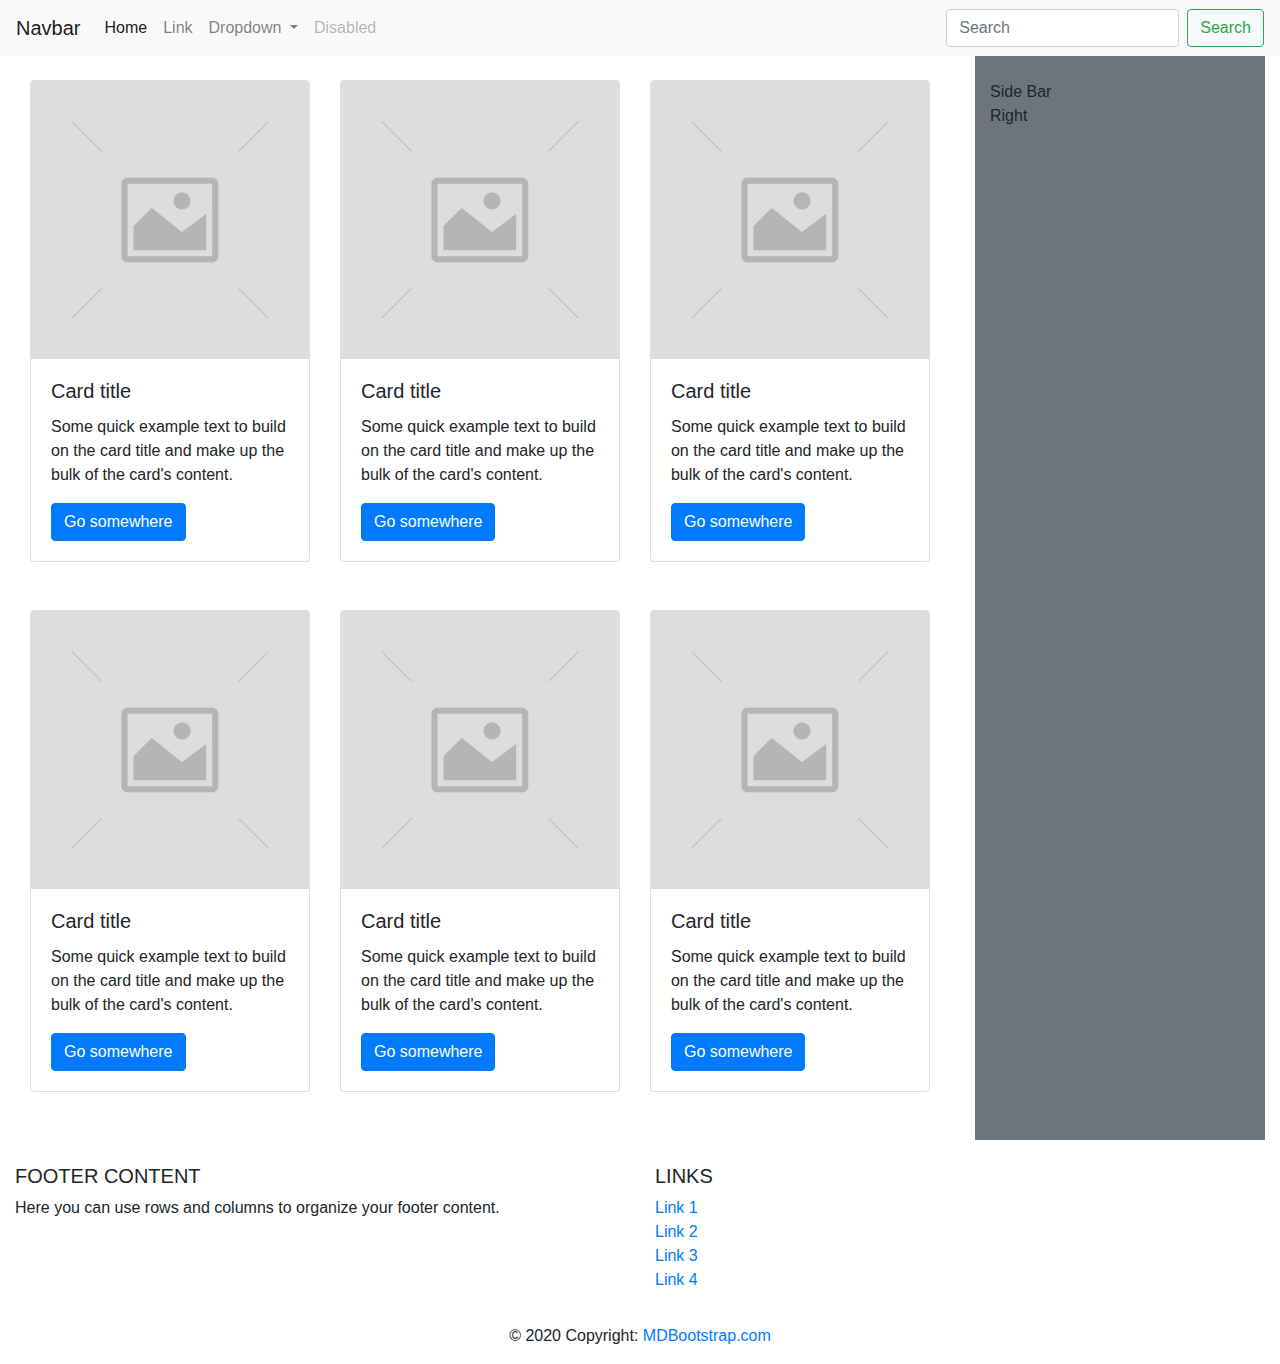
<file: week-3/index.html>
<!DOCTYPE html>
<html lang="en">

<head>
  <meta charset="UTF-8" />
  <meta name="viewport" content="width=device-width, initial-scale=1.0" />
  <link rel="stylesheet" href="https://stackpath.bootstrapcdn.com/bootstrap/4.4.1/css/bootstrap.min.css"
    integrity="sha384-Vkoo8x4CGsO3+Hhxv8T/Q5PaXtkKtu6ug5TOeNV6gBiFeWPGFN9MuhOf23Q9Ifjh" crossorigin="anonymous" />
  <title>HTML & CSS | Week 3</title>
</head>

<body>
  <!-- Header -->
  <nav class="navbar navbar-expand-lg navbar-light bg-light">
    <a class="navbar-brand" href="#">Navbar</a>
    <button class="navbar-toggler" type="button" data-toggle="collapse" data-target="#navbarSupportedContent"
      aria-controls="navbarSupportedContent" aria-expanded="false" aria-label="Toggle navigation">
      <span class="navbar-toggler-icon"></span>
    </button>
    <!-- Header -->
    <div class="collapse navbar-collapse" id="navbarSupportedContent">
      <ul class="navbar-nav mr-auto">
        <li class="nav-item active">
          <a class="nav-link" href="#">Home <span class="sr-only">(current)</span></a>
        </li>
        <li class="nav-item">
          <a class="nav-link" href="#">Link</a>
        </li>
        <li class="nav-item dropdown">
          <a class="nav-link dropdown-toggle" href="#" id="navbarDropdown" role="button" data-toggle="dropdown"
            aria-haspopup="true" aria-expanded="false">
            Dropdown
          </a>
          <div class="dropdown-menu" aria-labelledby="navbarDropdown">
            <a class="dropdown-item" href="#">Action</a>
            <a class="dropdown-item" href="#">Another action</a>
            <div class="dropdown-divider"></div>
            <a class="dropdown-item" href="#">Something else here</a>
          </div>
        </li>
        <li class="nav-item">
          <a class="nav-link disabled" href="#" tabindex="-1" aria-disabled="true">Disabled</a>
        </li>
      </ul>
      <form class="form-inline my-2 my-lg-0">
        <input class="form-control mr-sm-2" type="search" placeholder="Search" aria-label="Search" />
        <button class="btn btn-outline-success my-2 my-sm-0" type="submit">
          Search
        </button>
      </form>
    </div>
  </nav>

  <!-- Grid - Main content -->
  <div class="container-fluid">
    <div class="row">
      <div class="col-xl-9">
        <div class="container">
          <div class="row mt-4">
            <div class="d-flex justify-content-center col-12 col-md-6 col-lg-4 mb-5">
              <div class="card" style="width: 18rem;">
                <img src="./img/placeholder.jpg" class="card-img-top" alt="...">
                <div class="card-body">
                  <h5 class="card-title">Card title</h5>
                  <p class="card-text">Some quick example text to build on the card title and make up the bulk of the
                    card's content.</p>
                  <a href="#" class="btn btn-primary">Go somewhere</a>
                </div>
              </div>
            </div>
            <div class="d-flex justify-content-center col-12 col-md-6 col-lg-4 mb-5">
              <div class="card" style="width: 18rem;">
                <img src="./img/placeholder.jpg" class="card-img-top" alt="...">
                <div class="card-body">
                  <h5 class="card-title">Card title</h5>
                  <p class="card-text">Some quick example text to build on the card title and make up the bulk of the
                    card's content.</p>
                  <a href="#" class="btn btn-primary">Go somewhere</a>
                </div>
              </div>
            </div>
            <div class="d-flex justify-content-center col-12 col-md-6 col-lg-4 mb-5">
              <div class="card" style="width: 18rem;">
                <img src="./img/placeholder.jpg" class="card-img-top" alt="...">
                <div class="card-body">
                  <h5 class="card-title">Card title</h5>
                  <p class="card-text">Some quick example text to build on the card title and make up the bulk of the
                    card's content.</p>
                  <a href="#" class="btn btn-primary">Go somewhere</a>
                </div>
              </div>
            </div>
            <div class="d-flex justify-content-center col-12 col-md-6 col-lg-4 mb-5">
              <div class="card" style="width: 18rem;">
                <img src="./img/placeholder.jpg" class="card-img-top" alt="...">
                <div class="card-body">
                  <h5 class="card-title">Card title</h5>
                  <p class="card-text">Some quick example text to build on the card title and make up the bulk of the
                    card's content.</p>
                  <a href="#" class="btn btn-primary">Go somewhere</a>
                </div>
              </div>
            </div>
            <div class="d-flex justify-content-center col-12 col-md-6 col-lg-4 mb-5">
              <div class="card" style="width: 18rem;">
                <img src="./img/placeholder.jpg" class="card-img-top" alt="...">
                <div class="card-body">
                  <h5 class="card-title">Card title</h5>
                  <p class="card-text">Some quick example text to build on the card title and make up the bulk of the
                    card's content.</p>
                  <a href="#" class="btn btn-primary">Go somewhere</a>
                </div>
              </div>
            </div>
            <div class="d-flex justify-content-center col-12 col-md-6 col-lg-4 mb-5">
              <div class="card" style="width: 18rem;">
                <img src="./img/placeholder.jpg" class="card-img-top" alt="...">
                <div class="card-body">
                  <h5 class="card-title">Card title</h5>
                  <p class="card-text">Some quick example text to build on the card title and make up the bulk of the
                    card's content.</p>
                  <a href="#" class="btn btn-primary">Go somewhere</a>
                </div>
              </div>
            </div>
          </div>
        </div>
      </div>
      <div class="col-xl-3">
        <div class="container-fluid bg-secondary h-100">
          <div class="row">
            <div class="col-xl-12 mt-2 mb-2 mt-xl-4 mt-xl-0">
              <ul class="nav flex-column">
                <li class="nav-item">
                  Side Bar
                </li>
                <li class="nav-item">
                  Right
                </li>
              </ul>
            </div>
          </div>
        </div>
      </div>
    </div>
  </div>

  <!-- Footer: code from https://mdbootstrap.com/docs/jquery/navigation/footer/ -->
  <footer class="page-footer font-small blue pt-4">

    <!-- Footer Links -->
    <div class="container-fluid text-center text-md-left">

      <!-- Grid row -->
      <div class="row">

        <!-- Grid column -->
        <div class="col-md-6 mt-md-0 mt-3">

          <!-- Content -->
          <h5 class="text-uppercase">Footer Content</h5>
          <p>Here you can use rows and columns to organize your footer content.</p>

        </div>
        <!-- Grid column -->

        <hr class="clearfix w-100 d-md-none pb-3">
        <div class="col-md-6 mb-md-0 mb-6">
          <h5 class="text-uppercase">Links</h5>
          <ul class="list-unstyled">
            <li>
              <a href="#!">Link 1</a>
            </li>
            <li>
              <a href="#!">Link 2</a>
            </li>
            <li>
              <a href="#!">Link 3</a>
            </li>
            <li>
              <a href="#!">Link 4</a>
            </li>
          </ul>
        </div>

      </div>
    </div>
    <div class="footer-copyright text-center py-3">© 2020 Copyright:
      <a href="https://mdbootstrap.com/"> MDBootstrap.com</a>
    </div>
  </footer>
  <!-- Footer -->
</body>

</html>
</file>
